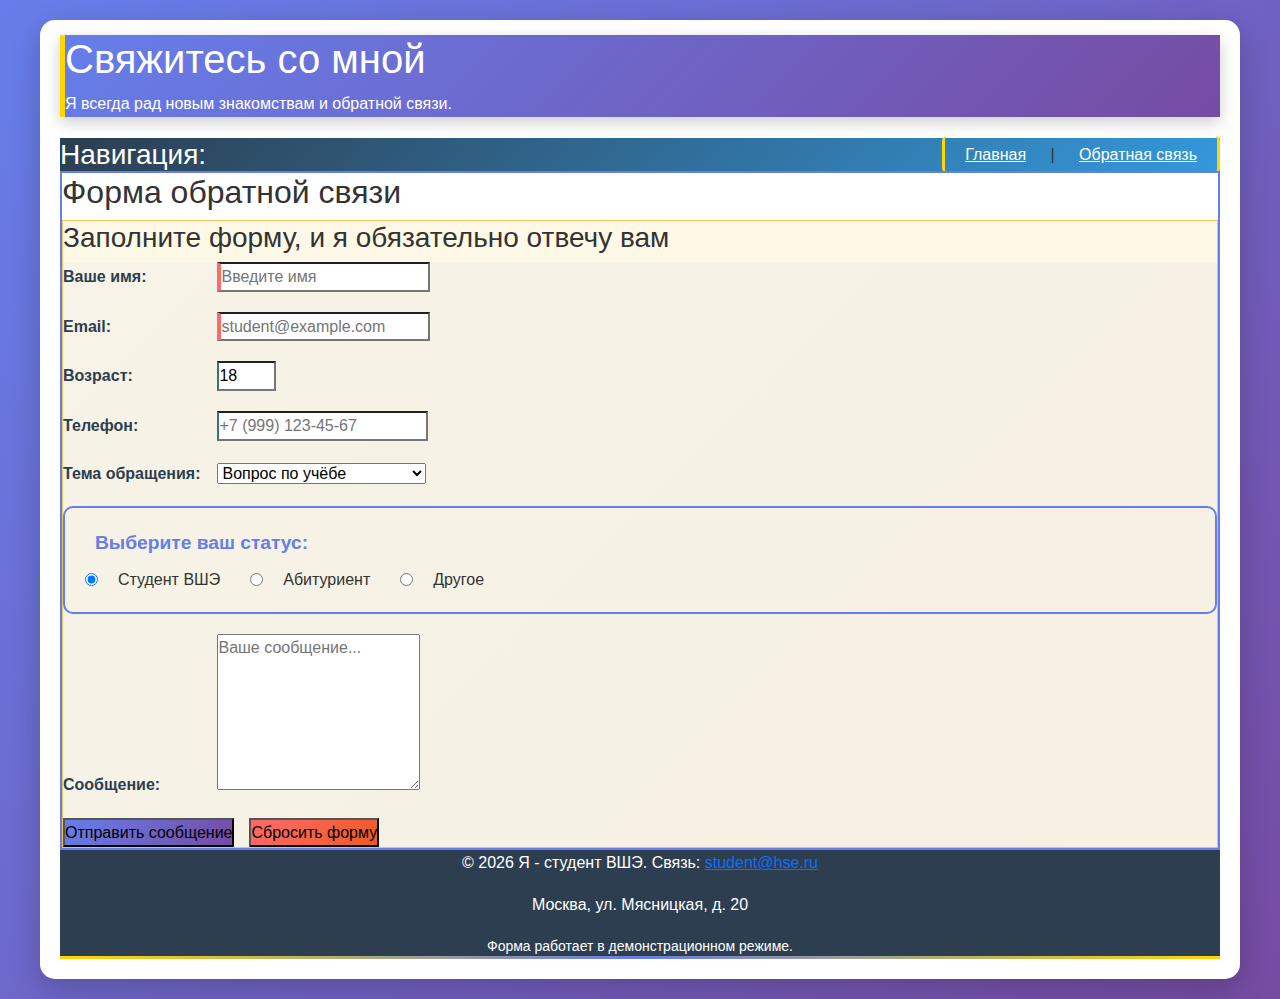
<file: contact.html>
<!DOCTYPE html>
<html lang="ru">
<head>
    <meta charset="UTF-8">
    <meta name="viewport" content="width=device-width, initial-scale=1.0">
    <meta name="description" content="Форма обратной связи">
    <title>Я - студент ВШЭ | Обратная связь</title>
    <link rel="stylesheet" href="css/styles.css">
    <style>
        #contact-form {
            background: linear-gradient(135deg, #667eea0d, #764ba20d);
        }
        
        .form-group {
            margin-bottom: 20px;
            position: relative;
        }
        
        .form-group label {
            display: inline-block;
            width: 150px;
            font-weight: bold;
            color: #2d3e50;
        }
        
        .form-group input:focus,
        .form-group textarea:focus,
        .form-group select:focus {
            outline: none;
            border-color: #667eea;
            box-shadow: 0 0 10px rgba(102, 126, 234, 0.3);
        }
        
        input:required {
            border-left: 4px solid #ff6b6b;
        }
        
        input:valid {
            border-left-color: #4ecdc4;
        }
        
        .radio-group {
            display: flex;
            gap: 20px;
            flex-wrap: wrap;
        }
        
        .radio-group label {
            width: auto;
            margin-right: 10px;
        }
        
        .form-actions {
            display: flex;
            gap: 15px;
            margin-top: 20px;
        }
        
        button[type="submit"] {
            background: linear-gradient(135deg, #667eea, #764ba2);
        }
        
        button[type="reset"] {
            background: linear-gradient(135deg, #ff6b6b, #ee5a24);
        }
        
        fieldset {
            border: 2px solid #667eea;
            border-radius: 10px;
            padding: 20px;
            margin: 20px 0;
        }
        
        legend {
            font-weight: bold;
            color: #667eea;
            padding: 0 10px;
            font-size: 1.2rem;
        }
        
        optgroup[label="Учёба"] {
            background: #e3f2fd;
        }
        
        optgroup[label="Личное"] {
            background: #fce4e4;
        }
        
        @media screen and (max-width: 600px) {
            .form-group label {
                display: block;
                width: 100%;
                margin-bottom: 5px;
            }
            
            .form-actions {
                flex-direction: column;
            }
            
            button {
                width: 100%;
            }
            
            .radio-group {
                flex-direction: column;
                gap: 5px;
            }
        }
    </style>
</head>
<body>
    <div class="wrapper">
        <header style="background: linear-gradient(135deg, #FF6B6B, #4ECDC4);">
            <h1>Свяжитесь со мной</h1>
            <p>Я всегда рад новым знакомствам и обратной связи.</p>
        </header>

        <nav style="background: linear-gradient(135deg, #2C3E50, #3498DB);">
            <h3 style="color: white; margin: 0;">Навигация:</h3>
            <div>
                <a href="index.html">Главная</a> |
                <a href="contact.html">Обратная связь</a>
            </div>
        </nav>

        <main>
            <h2>Форма обратной связи</h2>
            <section>
                <h3>Заполните форму, и я обязательно отвечу вам</h3>
                
                <form id="contact-form" action="#" method="post">
                    <div class="form-group">
                        <label for="name">Ваше имя:</label>
                        <input type="text" id="name" name="name" placeholder="Введите имя" required>
                    </div>
                    
                    <div class="form-group">
                        <label for="email">Email:</label>
                        <input type="email" id="email" name="email" placeholder="student@example.com" required>
                    </div>
                    
                    <div class="form-group">
                        <label for="age">Возраст:</label>
                        <input type="number" id="age" name="age" min="16" max="99" value="18">
                    </div>
                    
                    <div class="form-group">
                        <label for="phone">Телефон:</label>
                        <input type="tel" id="phone" name="phone" placeholder="+7 (999) 123-45-67">
                    </div>
                    
                    <div class="form-group">
                        <label for="topic">Тема обращения:</label>
                        <select id="topic" name="topic" required>
                            <optgroup label="Учёба">
                                <option value="question">Вопрос по учёбе</option>
                                <option value="project">Совместный проект</option>
                            </optgroup>
                            <optgroup label="Личное">
                                <option value="friendship">Просто познакомиться</option>
                                <option value="feedback">Отзыв о сайте</option>
                            </optgroup>
                        </select>
                    </div>
                    
                    <fieldset>
                        <legend>Выберите ваш статус:</legend>
                        <div class="radio-group">
                            <input type="radio" id="status_student" name="status" value="student" checked>
                            <label for="status_student">Студент ВШЭ</label>
                            
                            <input type="radio" id="status_abitur" name="status" value="abitur">
                            <label for="status_abitur">Абитуриент</label>
                            
                            <input type="radio" id="status_other" name="status" value="other">
                            <label for="status_other">Другое</label>
                        </div>
                    </fieldset>
                    
                    <div class="form-group">
                        <label for="message">Сообщение:</label>
                        <textarea id="message" name="message" rows="6" placeholder="Ваше сообщение..." required></textarea>
                    </div>
                    
                    <div class="form-actions">
                        <button type="submit">Отправить сообщение</button>
                        <button type="reset">Сбросить форму</button>
                    </div>
                </form>
            </section>
        </main>

        <footer>
            <p>&copy; 2026 Я - студент ВШЭ. Связь: <a href="mailto:student@hse.ru">student@hse.ru</a></p>
            <address>Москва, ул. Мясницкая, д. 20</address>
            <small>Форма работает в демонстрационном режиме.</small>
        </footer>
    </div>
</body>
</html>
</file>
<file: css/styles.css>
@import url('https://cdn.jsdelivr.net/npm/bootstrap@5.3.0/dist/css/bootstrap.min.css');

* {
    margin: 0;
    padding: 0;
    box-sizing: border-box;
}

body {
    font-family: 'Segoe UI', Tahoma, Geneva, Verdana, sans-serif;
    line-height: 1.6;
    color: #333;
    background: linear-gradient(135deg, #667eea 0%, #764ba2 100%);
    min-height: 100vh;
}

.wrapper {
    max-width: 1200px;
    margin: 20px auto;
    padding: 20px;
    background: white;
    box-shadow: 0 10px 30px rgba(0,0,0,0.2);
    border-radius: 15px;
}

header {
    background: linear-gradient(135deg, #667eea 0%, #764ba2 100%) !important;
    color: white;
    border-left: 5px solid #ffd700;
    transform: translateY(-5px);
    box-shadow: 0 5px 15px rgba(0,0,0,0.2);
}

nav {
    background-color: #2d3e50;
    display: flex;
    justify-content: space-between;
    align-items: center;
}

nav a {
    color: white !important;
    padding: 10px 20px;
    border-radius: 5px;
    transition: all 0.3s ease;
}

nav a:hover {
    background-color: #ffd700;
    color: #2d3e50 !important;
    transform: scale(1.1);
}

nav a[href="index.html"] {
    border-left: 3px solid #ffd700;
}

nav a[href="contact.html"] {
    border-right: 3px solid #ffd700;
}

main {
    background-color: #ffffff;
    border: 2px solid #667eea;
    position: relative;
}

section {
    background-color: #fef9e7;
    border: 1px solid #f0c45a;
    transition: all 0.3s ease;
}

section:hover {
    transform: translateX(10px);
    box-shadow: -5px 5px 15px rgba(0,0,0,0.1);
}

article {
    background-color: #f9f9f9;
    border: 1px dashed #0f4c81;
    position: relative;
    padding-left: 30px;
}

article::before {
    content: "📚";
    position: absolute;
    left: 5px;
    top: 15px;
    font-size: 1.2rem;
}

aside {
    background: linear-gradient(45deg, #e8f0fe, #d4e4fc);
    border-left: 5px solid #8a9bb2;
    position: sticky;
    top: 20px;
}

footer {
    background-color: #2d3e50;
    color: white;
    text-align: center;
    position: relative;
    overflow: hidden;
}

footer::after {
    content: "";
    position: absolute;
    bottom: 0;
    left: 0;
    width: 100%;
    height: 3px;
    background: linear-gradient(90deg, #ffd700, #667eea, #ffd700);
}

.highlight {
    background: linear-gradient(120deg, #f6d365 0%, #fda085 100%);
    color: white;
    padding: 5px 10px;
    border-radius: 5px;
    font-weight: bold;
}

table {
    width: 100%;
    border-collapse: collapse;
    margin: 15px 0;
    box-shadow: 0 5px 15px rgba(0,0,0,0.1);
}

th {
    background-color: #0f4c81;
    color: white;
    padding: 12px;
}

td {
    border: 1px solid #ccc;
    padding: 10px;
}

tr:nth-child(even) {
    background-color: #f2f2f2;
}

tr:hover {
    background-color: #e8f0fe;
}

.box-model-demo {
    background: linear-gradient(45deg, #e1f5fe, #b3e5fc);
    padding: 20px;
    border: 5px solid #0288d1;
    margin: 20px 0;
    width: 300px;
    transition: all 0.3s ease;
}

.box-model-demo:hover {
    transform: rotate(2deg) scale(1.05);
    box-shadow: 10px 10px 20px rgba(0,0,0,0.2);
}

img {
    max-width: 100%;
    height: auto;
    border-radius: 10px;
    transition: all 0.5s ease;
    border: 3px solid transparent;
}

img:hover {
    border-color: #ffd700;
    transform: scale(1.02);
    box-shadow: 0 10px 25px rgba(0,0,0,0.3);
}

figure {
    position: relative;
    overflow: hidden;
    border-radius: 10px;
}

figcaption {
    background: rgba(0,0,0,0.7);
    color: white;
    padding: 10px;
    position: absolute;
    bottom: -50px;
    left: 0;
    width: 100%;
    transition: bottom 0.3s ease;
}

figure:hover figcaption {
    bottom: 0;
}

ul {
    list-style: none;
    padding: 0;
}

ul li {
    padding: 10px;
    margin: 5px 0;
    background: #f8f9fa;
    border-left: 4px solid #667eea;
    transition: all 0.3s ease;
}

ul li::before {
    content: "→ ";
    color: #667eea;
    font-weight: bold;
}

ul li:hover {
    transform: translateX(10px);
    background: #e8f0fe;
    border-left-color: #ffd700;
}

blockquote {
    font-style: italic;
    color: #555;
    padding: 20px;
    background: #f9f9f9;
    border-left: 4px solid #667eea;
    position: relative;
    margin: 20px 0;
}

blockquote::before {
    content: '"';
    font-size: 4rem;
    color: #667eea;
    position: absolute;
    left: -10px;
    top: -20px;
    opacity: 0.3;
}

details {
    background: #f8f9fa;
    padding: 15px;
    border-radius: 8px;
    margin: 10px 0;
}

summary {
    font-weight: bold;
    color: #0f4c81;
    cursor: pointer;
}

summary:hover {
    color: #ffd700;
}

@media screen and (max-width: 768px) {
    .wrapper {
        margin: 10px;
        padding: 10px;
    }
    
    nav {
        flex-direction: column;
    }
    
    nav a {
        margin: 5px 0;
    }
    
    .box-model-demo {
        width: 100%;
    }
    
    article::before {
        display: none;
    }
    
    aside {
        position: static;
    }
    
    ul li:hover {
        transform: none;
    }
}

@media screen and (max-width: 480px) {
    h1 {
        font-size: 1.8rem;
    }
    
    h2 {
        font-size: 1.5rem;
    }
    
    .highlight {
        font-size: 0.9rem;
    }
    
    table {
        font-size: 0.9rem;
    }
    
    th, td {
        padding: 5px;
    }
}
.chat-container {
    margin-top: 30px;
    border: 2px solid #667eea;
    border-radius: 15px;
    overflow: hidden;
    background: white;
    box-shadow: 0 5px 15px rgba(0,0,0,0.1);
}

.chat-header {
    background: linear-gradient(135deg, #667eea, #764ba2);
    color: white;
    padding: 15px;
    display: flex;
    justify-content: space-between;
    align-items: center;
}

.chat-header h3 {
    margin: 0;
    color: white;
}

.chat-status {
    font-size: 0.9rem;
    background: rgba(255,255,255,0.2);
    padding: 5px 10px;
    border-radius: 20px;
}

.chat-messages {
    height: 300px;
    overflow-y: auto;
    padding: 15px;
    background: #f8f9fa;
}

.chat-message {
    margin-bottom: 15px;
    animation: slideIn 0.3s ease;
}

@keyframes slideIn {
    from { 
        opacity: 0; 
        transform: translateY(20px); 
    }
    to { 
        opacity: 1; 
        transform: translateY(0); 
    }
}

.message-content {
    max-width: 80%;
    padding: 10px 15px;
    border-radius: 15px;
    position: relative;
}

.user-message .message-content {
    background: linear-gradient(135deg, #667eea, #764ba2);
    color: white;
    margin-left: auto;
    border-bottom-right-radius: 5px;
}

.bot-message .message-content {
    background: white;
    border: 2px solid #667eea;
    margin-right: auto;
    border-bottom-left-radius: 5px;
}

.message-sender {
    font-size: 0.8rem;
    font-weight: bold;
    display: block;
    margin-bottom: 5px;
}

.user-message .message-sender {
    color: rgba(255,255,255,0.9);
}

.bot-message .message-sender {
    color: #667eea;
}

.message-time {
    font-size: 0.7rem;
    position: absolute;
    bottom: -18px;
    right: 10px;
    color: #999;
}

.user-message .message-time {
    color: rgba(255,255,255,0.7);
}

.chat-input-area {
    display: flex;
    padding: 10px;
    background: white;
    border-top: 1px solid #ddd;
    gap: 5px;
}

#chat-input {
    flex: 1;
    padding: 10px 15px;
    border: 2px solid #e0e0e0;
    border-radius: 25px;
    font-size: 1rem;
    transition: all 0.3s;
}

#chat-input:focus {
    outline: none;
    border-color: #667eea;
    box-shadow: 0 0 10px rgba(102, 126, 234, 0.3);
}

.send-btn, .voice-btn {
    width: 45px;
    height: 45px;
    border: none;
    border-radius: 50%;
    cursor: pointer;
    font-size: 1.2rem;
    transition: all 0.3s;
    display: flex;
    align-items: center;
    justify-content: center;
}

.send-btn {
    background: linear-gradient(135deg, #667eea, #764ba2);
    color: white;
}

.voice-btn {
    background: linear-gradient(135deg, #ff6b6b, #ee5a24);
    color: white;
}

.send-btn:hover, .voice-btn:hover {
    transform: scale(1.1);
    box-shadow: 0 5px 15px rgba(0,0,0,0.2);
}

.send-btn:disabled, .voice-btn:disabled {
    opacity: 0.5;
    cursor: not-allowed;
    transform: none;
}

.map-container {
    margin-top: 30px;
    padding: 20px;
    background: linear-gradient(135deg, #667eea0d, #764ba20d);
    border-radius: 15px;
    border: 2px solid #667eea;
}

.map-container h3 {
    color: #2d3e50;
    margin-bottom: 15px;
    font-size: 1.3rem;
}

#map {
    width: 100%;
    height: 400px;
    border-radius: 10px;
    overflow: hidden;
    border: 3px solid white;
    box-shadow: 0 5px 15px rgba(0,0,0,0.2);
}

.map-container p {
    margin-top: 10px;
    color: #666;
    font-style: italic;
}

.map-container small {
    color: #667eea;
}

@media screen and (max-width: 768px) {
    .wrapper {
        margin: 10px;
        padding: 10px;
    }
    
    nav {
        flex-direction: column;
    }
    
    nav a {
        margin: 5px 0;
    }
    
    .box-model-demo {
        width: 100%;
    }
    
    article::before {
        display: none;
    }
    
    aside {
        position: static;
    }
    
    ul li:hover {
        transform: none;
    }
    
    .chat-container {
        margin-top: 20px;
    }
    
    .message-content {
        max-width: 90%;
    }
    
    .chat-messages {
        height: 250px;
    }
    
    #map {
        height: 300px;
    }
}

@media screen and (max-width: 480px) {
    h1 {
        font-size: 1.8rem;
    }
    
    h2 {
        font-size: 1.5rem;
    }
    
    .highlight {
        font-size: 0.9rem;
    }
    
    table {
        font-size: 0.9rem;
    }
    
    th, td {
        padding: 5px;
    }
    
    .chat-header {
        flex-direction: column;
        gap: 10px;
        text-align: center;
    }
    
    .message-content {
        max-width: 100%;
    }
    
    .chat-input-area {
        flex-wrap: wrap;
    }
    
    #chat-input {
        width: 100%;
        margin-bottom: 5px;
    }
    
    .send-btn, .voice-btn {
        width: 40px;
        height: 40px;
    }
}
</file>
